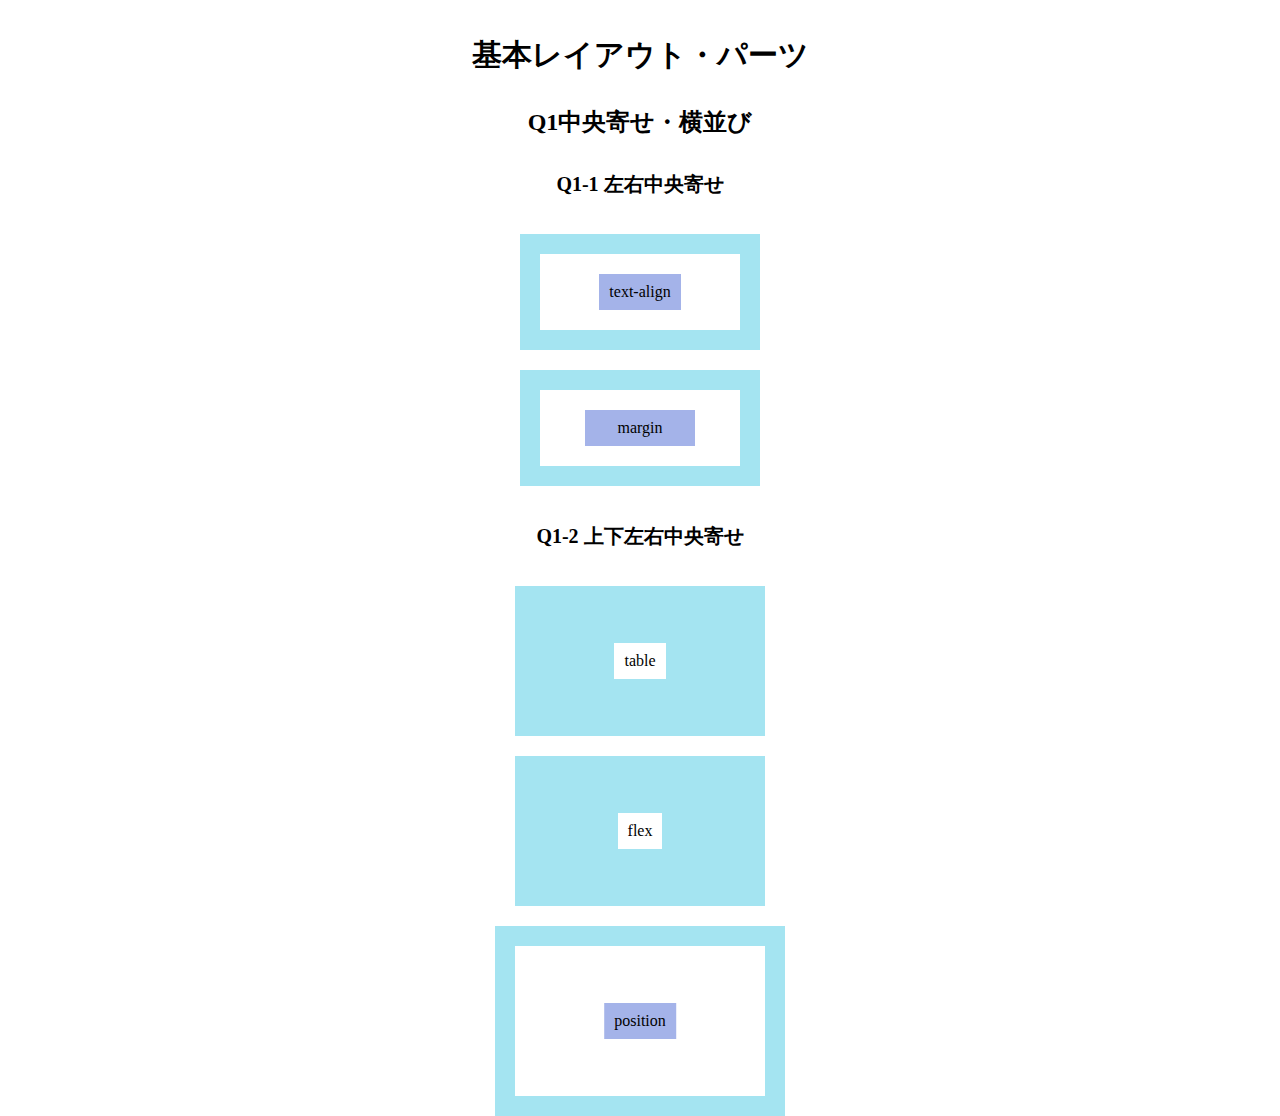
<file: q1/answer/index.html>
<!DOCTYPE html>
<html lang="ja">

<head>
  <meta charset="UTF-8">
  <meta name="viewport" content="width=device-width, initial-scale=1.0">
  <link rel="stylesheet" href="./css/reset.css">
  <link rel="stylesheet" href="./css/base.css">
  <link rel="stylesheet" href="./css/style.css">
  <title>LayoutParts-Q1</title>
</head>

<body>
  <div class="wrapper">
    <h1 class="title">基本レイアウト・パーツ</h1>
    <h2 class="sub--title">Q1中央寄せ・横並び</h2>
    <h3 class="question--title">Q1-1 左右中央寄せ</h3>
    <!-- Q1-1の回答はここから -->
    <!-- text-align -->
    <div class="q1--horizontality">
      <div class="inline--box">
        <div class="align--box">
          <p class="align--text">text-align</p>
        </div>
      </div>
    </div>
    <!-- Q1-1の回答はここまで -->
    <!-- margin -->
    <div class="q1--horizontality">
      <div class="inline--box">
        <div>
          <p class="margin--text">margin</p>
        </div>
      </div>
    </div>
    <h3 class="question--title">Q1-2 上下左右中央寄せ</h3>
    <!-- Q1-2の回答はここから -->
    <!-- table -->
    <div class="q1--perimeter d--table">
      <div class="d--cell">
        <p class="table--text">table</p>
      </div>
    </div>
    <!-- flex -->
    <div class="q1--perimeter d--flex">
      <p class="flex--text">flex</p>
    </div>
    <!-- position -->
    <div class="q1--position">
      <div class="container p--relative">
        <p class="p--absolute">position</p>
      </div>
    </div>
    <!-- Q1-2の回答はここまで -->
  </div>
</body>

</html>
</file>
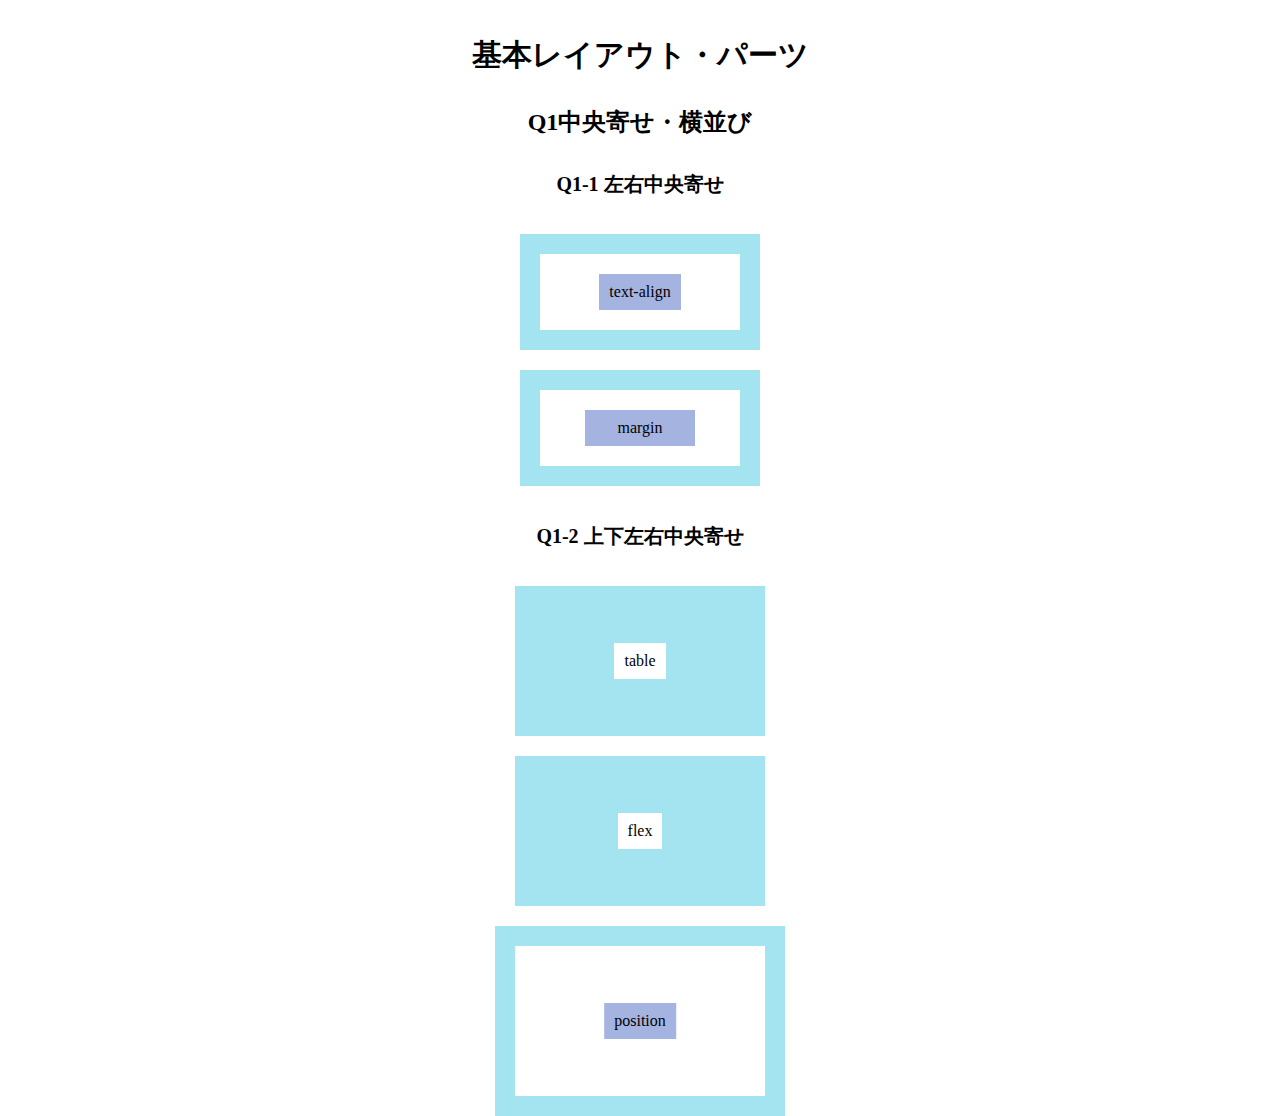
<file: q1/q1/index.html>
<!DOCTYPE html>
<html lang="ja">

<head>
  <meta charset="UTF-8">
  <meta name="viewport" content="width=device-width, initial-scale=1.0">
  <link rel="stylesheet" href="./css/reset.css">
  <link rel="stylesheet" href="./css/base.css">
  <link rel="stylesheet" href="./css/style.css">
  <title>LayoutParts-Q1</title>
</head>

<body>
  <div class="wrapper">
    <h1 class="title">基本レイアウト・パーツ</h1>
    <h2 class="sub--title">Q1中央寄せ・横並び</h2>
    <h3 class="question--title">Q1-1 左右中央寄せ</h3>
    <!-- Q1-1の回答はここから -->
    <!-- text-alignを使って左右中央寄せ -->
    <div class="q1--horizontality">
      <div class="block">
        <div class="block--text">text-align</div>
      </div>
    </div>
    <!-- margin -->
    <!-- marginを使って左右中央寄せ -->
    <div class="q1--horizontality">
      <div class="margin">
        <div class="margin--text">margin</div>
      </div>
    </div>
    <!-- Q1-1の回答はここまで -->
    <h3 class="question--title">Q1-2 上下左右中央寄せ</h3>
    <!-- Q1-2の回答はここから -->
    <!-- tableを使って上下左右中央寄せ -->
    <div class="q1--perimeter table">
      <div class="table--container">
        <div class="table--text">table</div>
      </div>
    </div>
    <!-- flexを使って上下左右中央寄せ -->
    <div class="q1--perimeter flex">
      <div class="flex--text">flex</div>
    </div>
    <!-- positionを使って上下左右中央寄せ -->
    <div class="q1--position">
      <div class="container position">
          <div class="position--text">position</div>
        </div>
      </div>
    </div>
    <!-- Q1-2の回答はここまで -->
  </div>
</body>

</html>
</file>
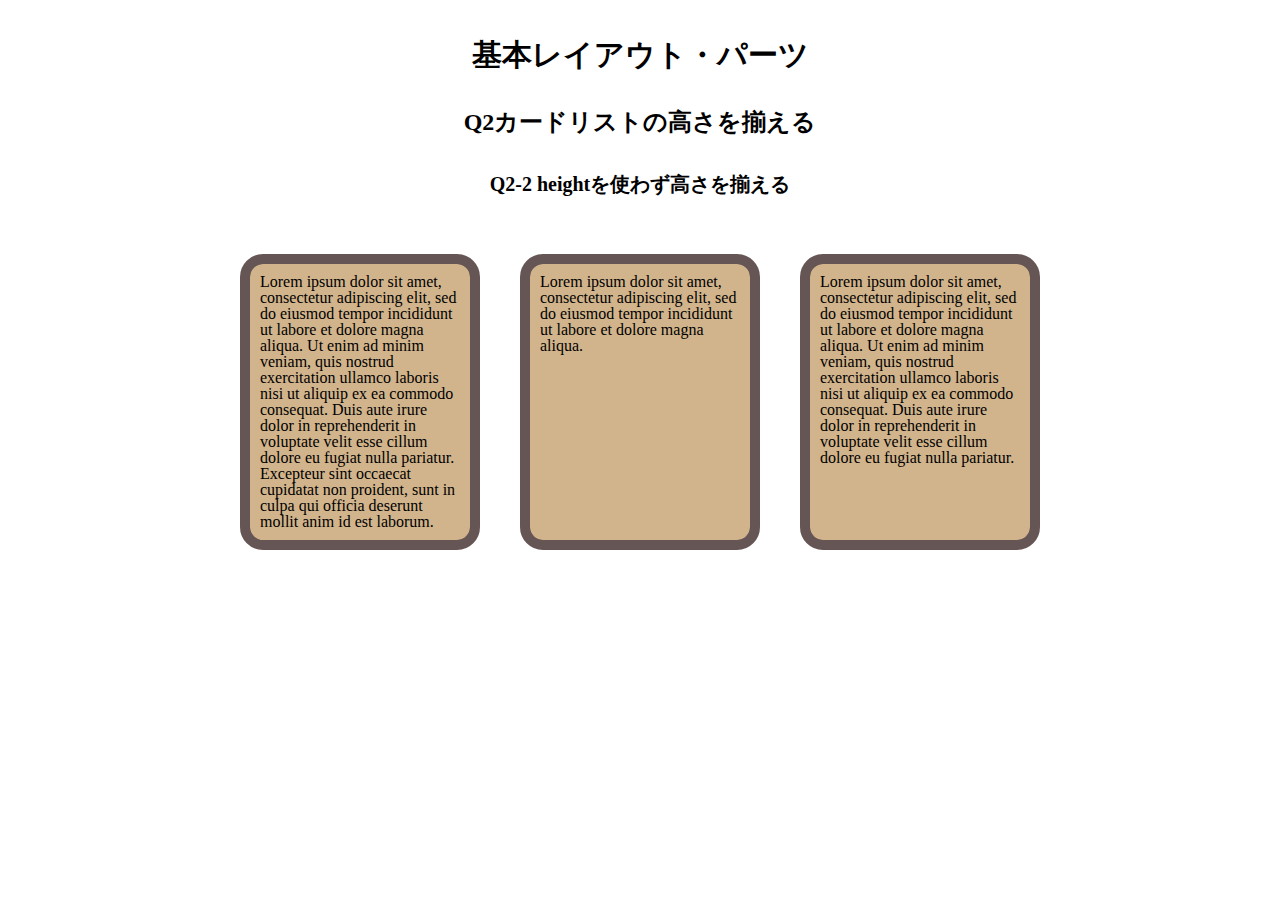
<file: q2/answer/index.html>
<!DOCTYPE html>
<html lang="ja">

<head>
  <meta charset="UTF-8">
  <meta name="viewport" content="width=device-width, initial-scale=1.0">
  <link rel="stylesheet" href="./css/reset.css">
  <link rel="stylesheet" href="./css/base.css">
  <link rel="stylesheet" href="./css/style.css">
  <title>LayoutParts-Q2</title>
</head>

<body>
  <div>
    <h1 class="title">基本レイアウト・パーツ</h1>
    <h2 class="sub--title">Q2カードリストの高さを揃える</h2>
    <h3 class="question--title">Q2-2 heightを使わず高さを揃える</h3>
    <ul class="list">
      <li class="list--card">Lorem ipsum dolor sit amet, consectetur adipiscing elit, sed do eiusmod tempor incididunt
        ut labore et dolore magna
        aliqua. Ut enim ad minim veniam, quis nostrud exercitation ullamco laboris nisi ut aliquip ex ea commodo
        consequat. Duis
        aute irure dolor in reprehenderit in voluptate velit esse cillum dolore eu fugiat nulla pariatur. Excepteur sint
        occaecat cupidatat non proident, sunt in culpa qui officia deserunt mollit anim id est laborum.</li>
      <li class="list--card">Lorem ipsum dolor sit amet, consectetur adipiscing elit, sed do eiusmod tempor incididunt
        ut labore et dolore magna
        aliqua. </li>
      <li class="list--card">Lorem ipsum dolor sit amet, consectetur adipiscing elit, sed do eiusmod tempor incididunt
        ut labore et dolore magna
        aliqua. Ut enim ad minim veniam, quis nostrud exercitation ullamco laboris nisi ut aliquip ex ea commodo
        consequat. Duis
        aute irure dolor in reprehenderit in voluptate velit esse cillum dolore eu fugiat nulla pariatur.</li>
    </ul>
  </div>
</body>

</html>
</file>
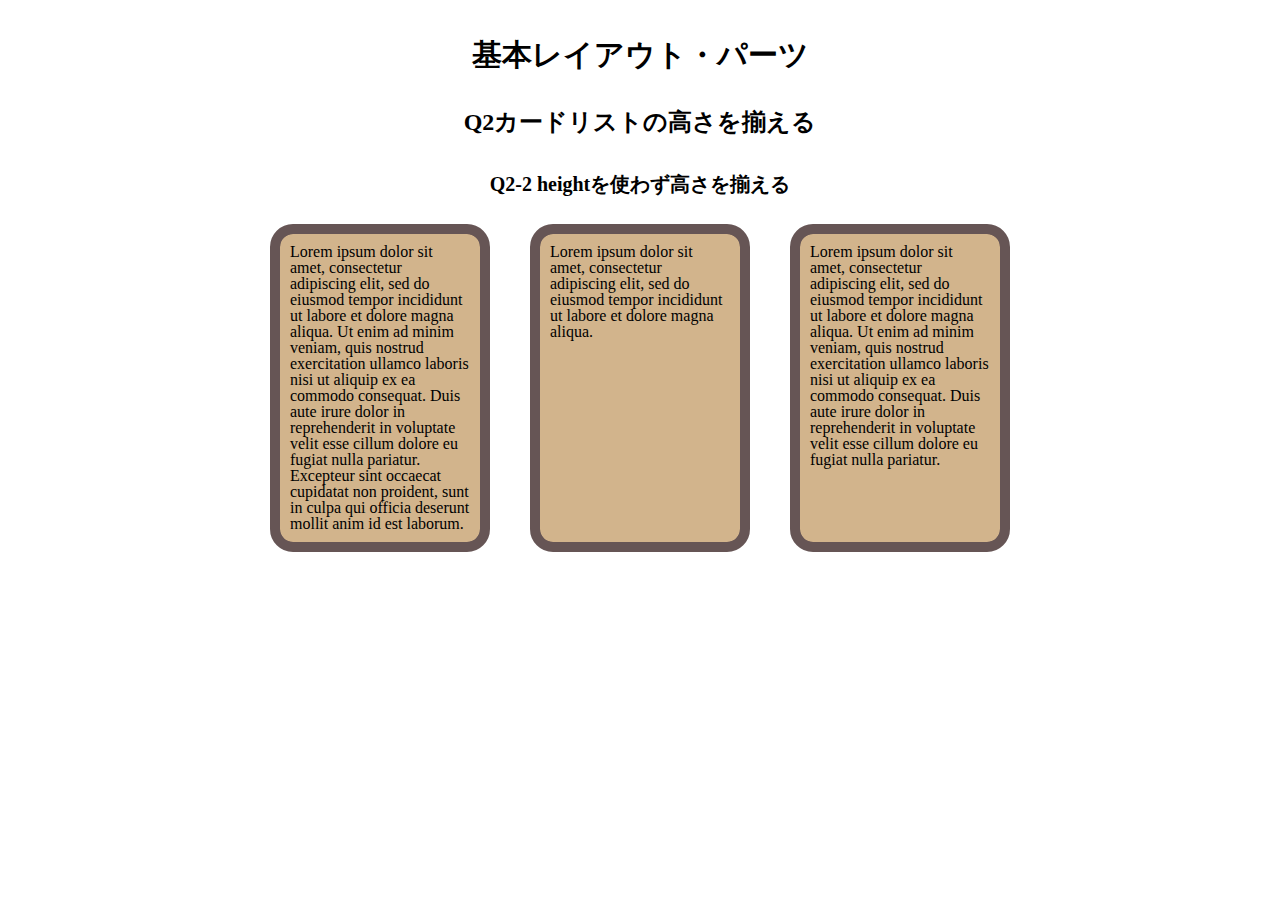
<file: q2/q2/index.html>
<!DOCTYPE html>
<html lang="ja">

<head>
  <meta charset="UTF-8">
  <meta name="viewport" content="width=device-width, initial-scale=1.0">
  <link rel="stylesheet" href="./css/reset.css">
  <link rel="stylesheet" href="./css/base.css">
  <link rel="stylesheet" href="./css/style.css">
  <title>LayoutParts-Q2</title>
</head>

<body>
  <div>
    <h1 class="title">基本レイアウト・パーツ</h1>
    <h2 class="sub--title">Q2カードリストの高さを揃える</h2>
    <h3 class="question--title">Q2-2 heightを使わず高さを揃える</h3>
    <!-- １つ目の文章 -->
    <!--
      Lorem ipsum dolor sit amet, consectetur adipiscing elit, sed do eiusmod tempor incididunt
      ut labore et dolore magna
      aliqua. Ut enim ad minim veniam, quis nostrud exercitation ullamco laboris nisi ut aliquip ex ea commodo
      consequat. Duis
      aute irure dolor in reprehenderit in voluptate velit esse cillum dolore eu fugiat nulla pariatur. Excepteur sint
      occaecat cupidatat non proident, sunt in culpa qui officia deserunt mollit anim id est laborum.
  -->

    <!-- 2つ目の文章 -->
    <!--
      Lorem ipsum dolor sit amet, consectetur adipiscing elit, sed do eiusmod tempor incididunt
      ut labore et dolore magna
    -->

    <!-- 3つ目の文章 -->
    <!--
      Lorem ipsum dolor sit amet, consectetur adipiscing elit, sed do eiusmod tempor incididunt
      ut labore et dolore magna
      aliqua. Ut enim ad minim veniam, quis nostrud exercitation ullamco laboris nisi ut aliquip ex ea commodo
      consequat. Duis
      aute irure dolor in reprehenderit in voluptate velit esse cillum dolore eu fugiat nulla pariatur.
    -->
    <!-- Q2の回答はここから -->
    <ul class="list">
      <li class="list--text">Lorem ipsum dolor sit amet, consectetur adipiscing elit, sed do eiusmod tempor incididunt
        ut labore et dolore magna
        aliqua. Ut enim ad minim veniam, quis nostrud exercitation ullamco laboris nisi ut aliquip ex ea commodo
        consequat. Duis
        aute irure dolor in reprehenderit in voluptate velit esse cillum dolore eu fugiat nulla pariatur. Excepteur sint
        occaecat cupidatat non proident, sunt in culpa qui officia deserunt mollit anim id est laborum.</li>
      <li class="list--text">Lorem ipsum dolor sit amet, consectetur adipiscing elit, sed do eiusmod tempor incididunt
        ut labore et dolore magna aliqua.</li>
      <li class="list--text">Lorem ipsum dolor sit amet, consectetur adipiscing elit, sed do eiusmod tempor incididunt
        ut labore et dolore magna
        aliqua. Ut enim ad minim veniam, quis nostrud exercitation ullamco laboris nisi ut aliquip ex ea commodo
        consequat. Duis
        aute irure dolor in reprehenderit in voluptate velit esse cillum dolore eu fugiat nulla pariatur.</li>
    </ul>
    <!-- Q2の回答はここまで -->

  </div>
</body>

</html>
</file>
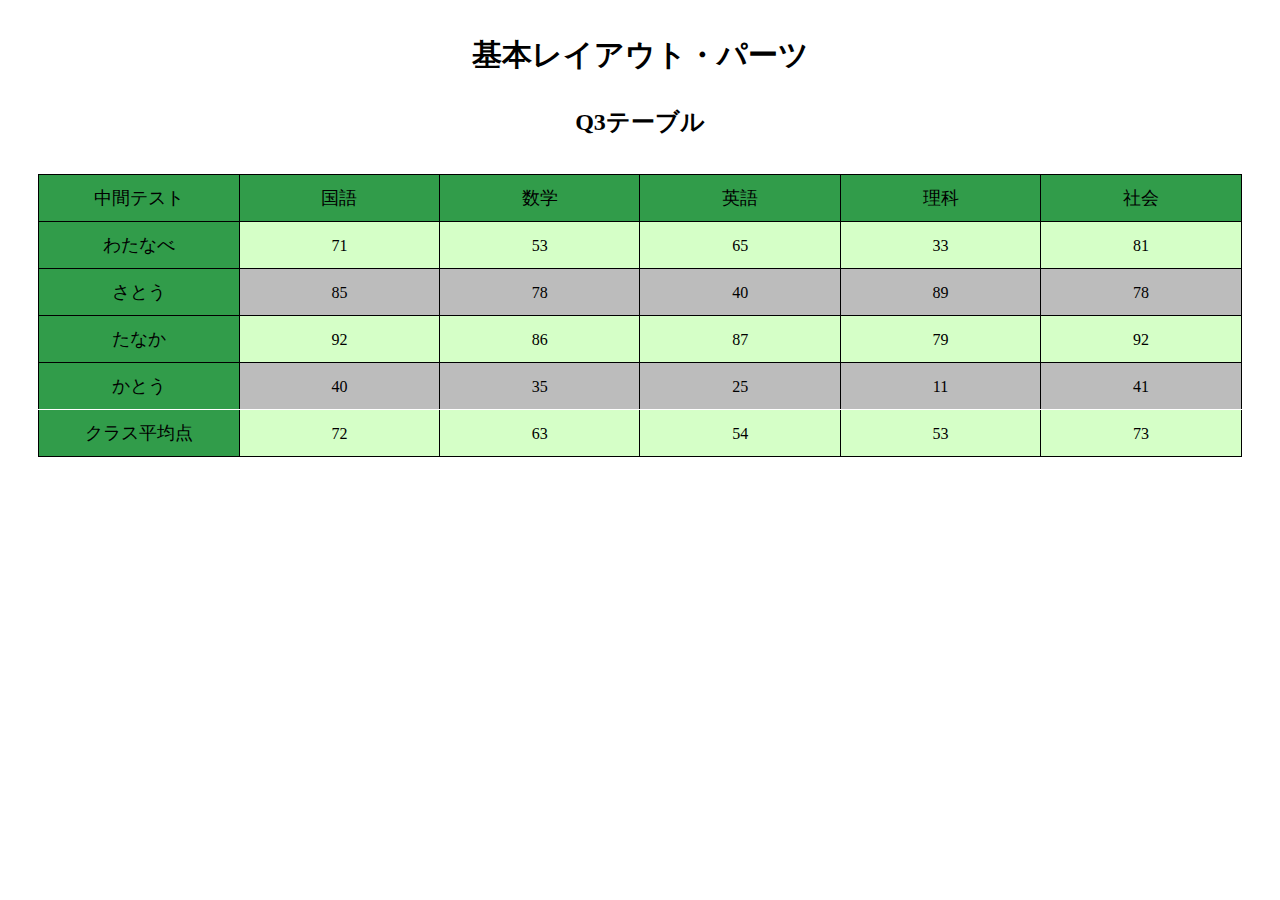
<file: q3/answer/index.html>
<!DOCTYPE html>
<html lang="ja">

<head>
  <meta charset="UTF-8">
  <meta name="viewport" content="width=device-width, initial-scale=1.0">
  <link rel="stylesheet" href="./css/reset.css">
  <link rel="stylesheet" href="./css/base.css">
  <link rel="stylesheet" href="./css/style.css">
  <title>LayoutParts-Q3</title>
</head>

<body>
  <div class="wrapper">
    <h1 class="title">基本レイアウト・パーツ</h1>
    <h2 class="sub--title">Q3テーブル</h2>
    <div class="table--area">
      <table class="cell--table">
        <thead>
          <tr>
            <th>中間テスト</th>
            <th>国語</th>
            <th>数学</th>
            <th>英語</th>
            <th>理科</th>
            <th>社会</th>
          </tr>
        </thead>
        <tbody>
          <tr>
            <th>わたなべ</th>
            <td>71</td>
            <td>53</td>
            <td>65</td>
            <td>33</td>
            <td>81</td>
          </tr>
          <tr>
            <th>さとう</th>
            <td>85</td>
            <td>78</td>
            <td>40</td>
            <td>89</td>
            <td>78</td>
          </tr>
          <tr>
            <th>たなか</th>
            <td>92</td>
            <td>86</td>
            <td>87</td>
            <td>79</td>
            <td>92</td>
          </tr>
          <tr>
            <th>かとう</th>
            <td>40</td>
            <td>35</td>
            <td>25</td>
            <td>11</td>
            <td>41</td>
          </tr>
          <tr>
            <th>クラス平均点</th>
            <td>72</td>
            <td>63</td>
            <td>54</td>
            <td>53</td>
            <td>73</td>
          </tr>
        </tbody>
      </table>

    </div>
  </div>
</body>

</html>
</file>
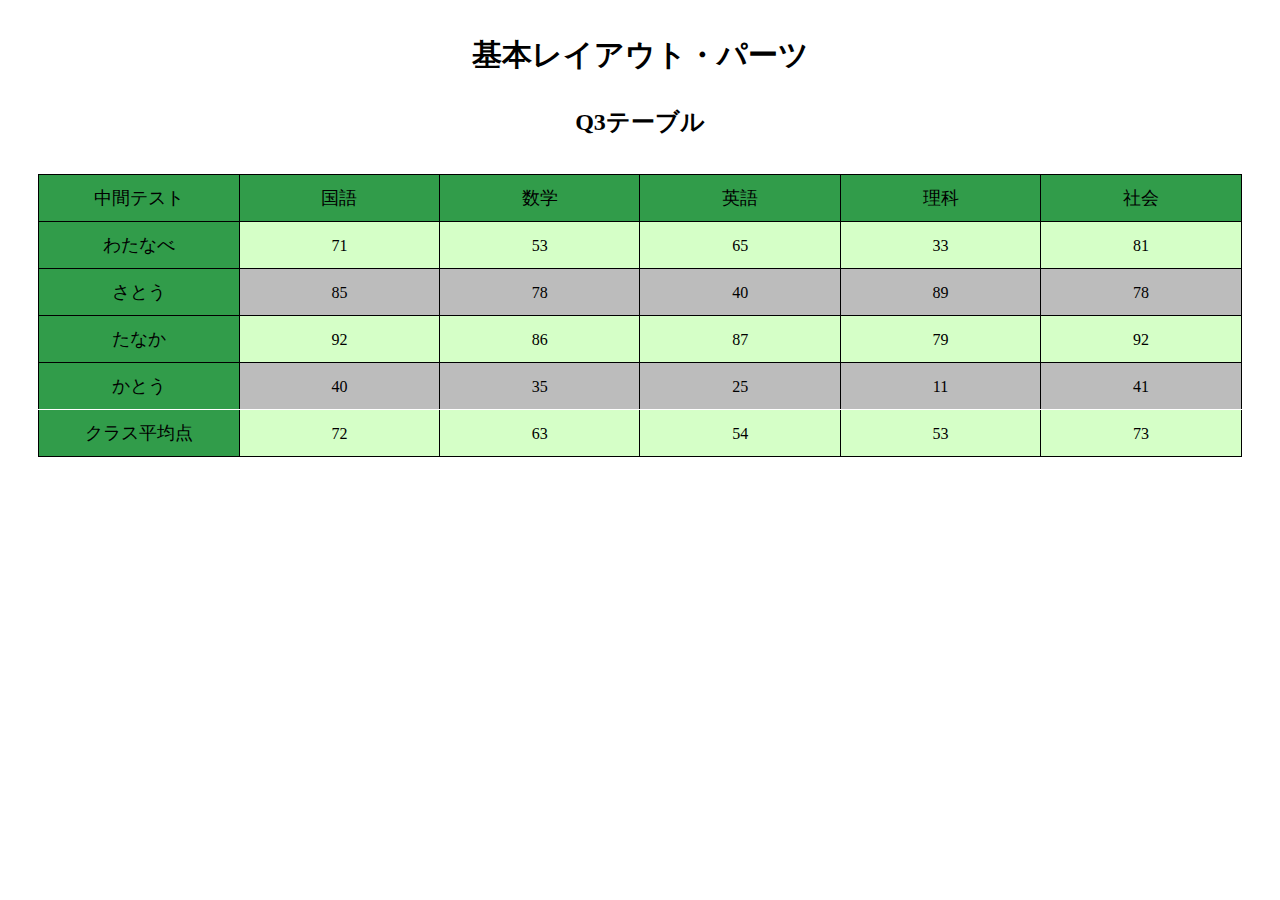
<file: q3/q3/index.html>
<!DOCTYPE html>
<html lang="ja">

<head>
  <meta charset="UTF-8">
  <meta name="viewport" content="width=device-width, initial-scale=1.0">
  <link rel="stylesheet" href="./css/reset.css">
  <link rel="stylesheet" href="./css/base.css">
  <link rel="stylesheet" href="./css/style.css">
  <title>LayoutParts-Q3</title>
</head>

<body>
  <div class="wrapper">
    <h1 class="title">基本レイアウト・パーツ</h1>
    <h2 class="sub--title">Q3テーブル</h2>
    <div class="table--area">
      <table class="cell--table">
        <!-- Q3回答ここから -->
        <thead>
        <tr>
          <th>中間テスト</th>
          <th>国語</th>
          <th>数学</th>
          <th>英語</th>
          <th>理科</th>
          <th>社会</th>
        </tr>
      </thead>
      <tbody>
        <tr>
          <th>わたなべ</th>
          <td>71</td>
          <td>53</td>
          <td>65</td>
          <td>33</td>
          <td>81</td>
        </tr>
        <tr>
          <th>さとう</th>
          <td>85</td>
          <td>78</td>
          <td>40</td>
          <td>89</td>
          <td>78</td>
        </tr>
        <tr>
          <th>たなか</th>
          <td>92</td>
          <td>86</td>
          <td>87</td>
          <td>79</td>
          <td>92</td>
        </tr>
        <tr>
          <th>かとう</th>
          <td>40</td>
          <td>35</td>
          <td>25</td>
          <td>11</td>
          <td>41</td>
        </tr>
        <tr>
          <th>クラス平均点</th>
          <td>72</td>
          <td>63</td>
          <td>54</td>
          <td>53</td>
          <td>73</td>
        </tr>
      </tbody>
        <!-- Q3回答ここまで -->
      </table>

    </div>
  </div>
</body>

</html>
</file>
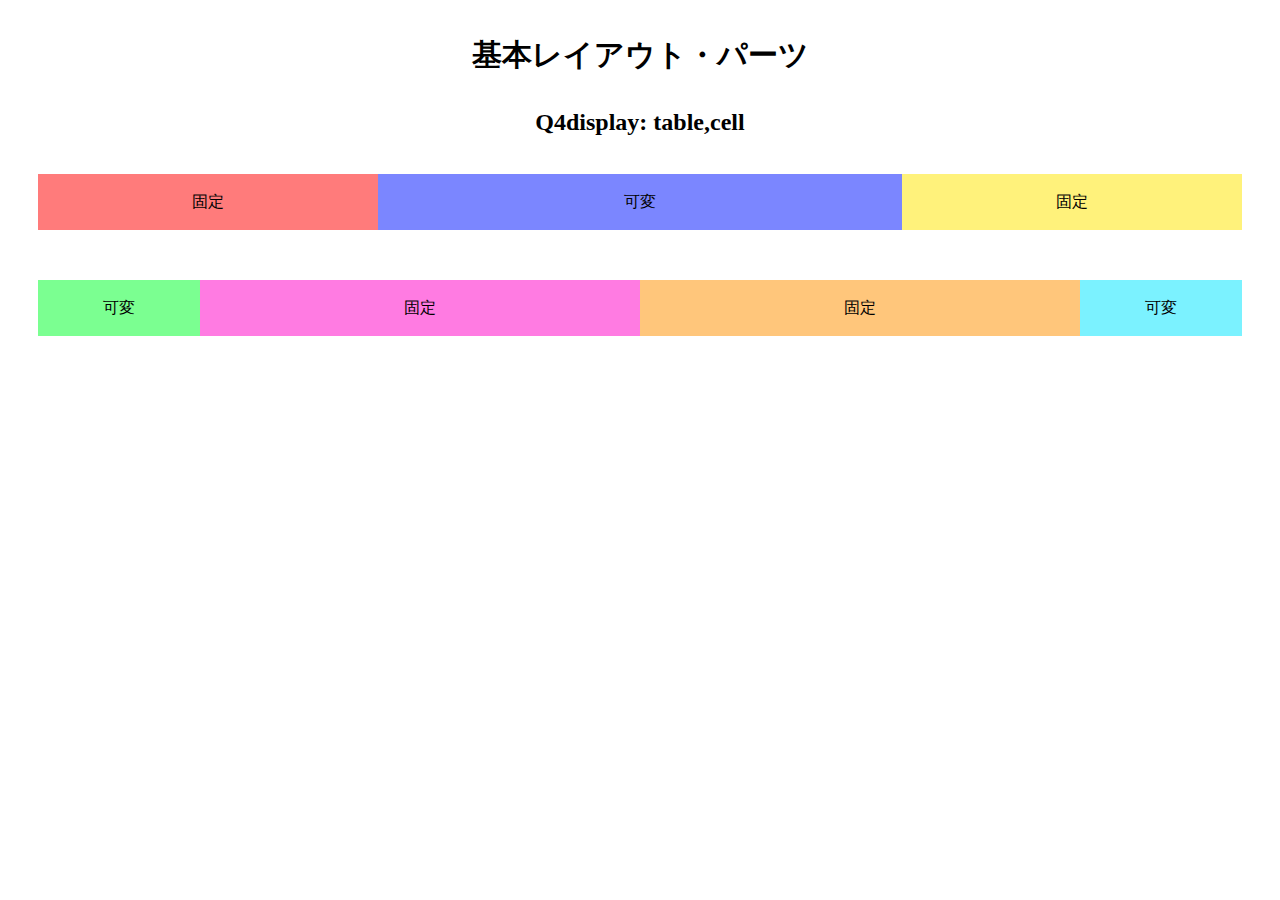
<file: q4/answer/index.html>
<!DOCTYPE html>
<html lang="ja">

<head>
  <meta charset="UTF-8">
  <meta name="viewport" content="width=device-width, initial-scale=1.0">
  <link rel="stylesheet" href="./css/reset.css">
  <link rel="stylesheet" href="./css/base.css">
  <link rel="stylesheet" href="./css/style.css">
  <title>LayoutParts-Q3</title>
</head>

<body>
  <div class="wrapper">
    <h1 class="title">基本レイアウト・パーツ</h1>
    <h2 class="sub--title">Q4display: table,cell</h2>
    <div class="main--area">
      <div class="sub--box">
        <div class="common--box red--box">固定</div>
        <div class="common--box blue--box">可変</div>
        <div class="common--box yellow--box">固定</div>
      </div>
      <div class="sub--box">
        <div class="common--box green--box">可変</div>
        <div class="common--box pink--box">固定</div>
        <div class="common--box orange--box">固定</div>
        <div class="common--box light--blue--box">可変</div>
      </div>
    </div>
  </div>
</body>

</html>
</file>
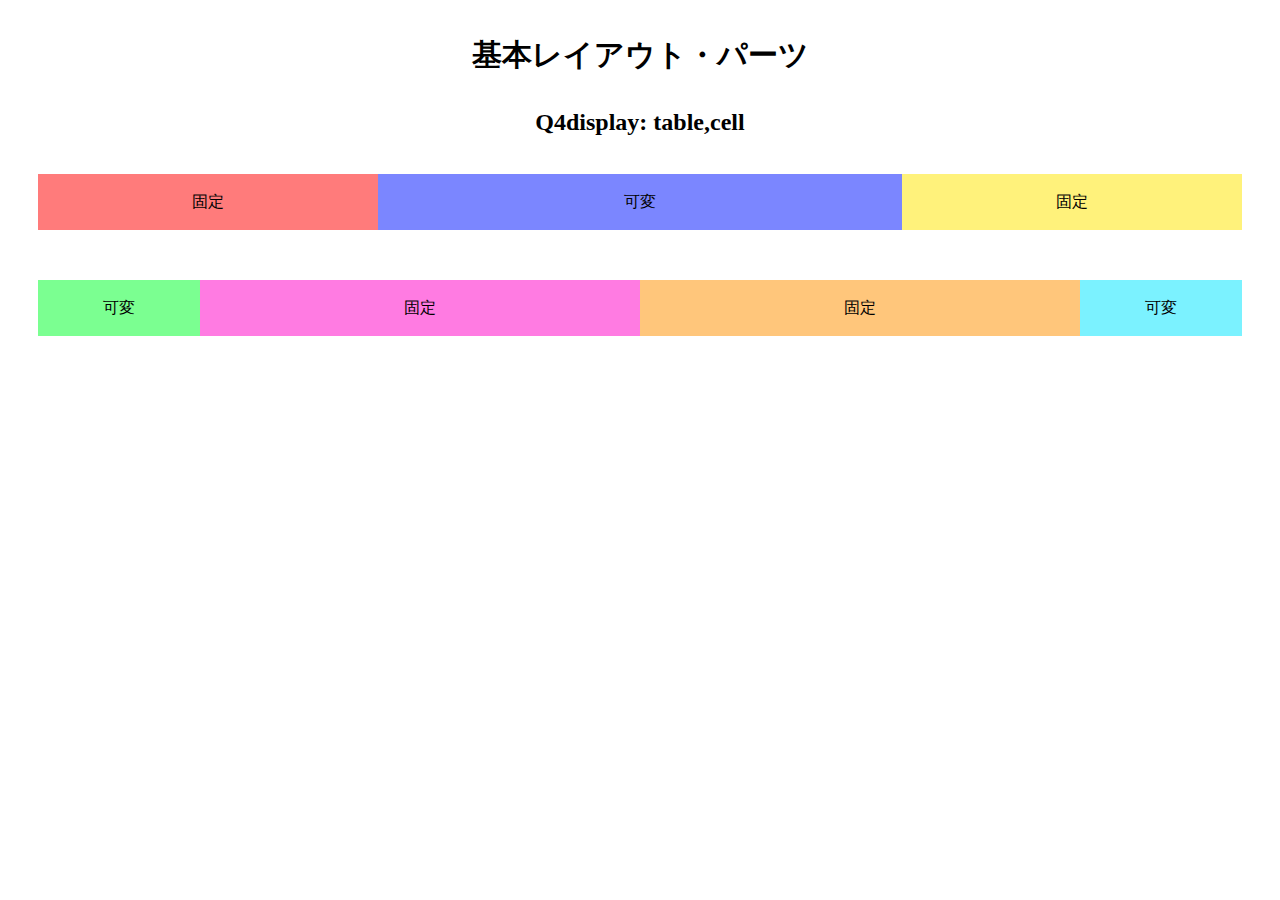
<file: q4/q4/index.html>
<!DOCTYPE html>
<html lang="ja">

<head>
  <meta charset="UTF-8">
  <meta name="viewport" content="width=device-width, initial-scale=1.0">
  <link rel="stylesheet" href="./css/reset.css">
  <link rel="stylesheet" href="./css/base.css">
  <link rel="stylesheet" href="./css/style.css">
  <title>LayoutParts-Q4</title>
</head>

<body>
  <div class="wrapper">
    <h1 class="title">基本レイアウト・パーツ</h1>
    <h2 class="sub--title">Q4display: table,cell</h2>
    <div class="main--area">
      <!-- Q4回答はここから -->
      <div class="up">
        <div class="content up--left">固定</div>
        <div class="content up--main">可変</div>
        <div class="content up--right">固定</div>
      </div>

      <div class="down">
        <div class="content down--left">可変</div>
        <div class="content down--mainleft">固定</div>
        <div class="content down--mainright">固定</div>
        <div class="content down--right">可変</div>
      </div>
      <!-- Q4回答はここまで -->
    </div>
  </div>
</body>

</html>
</file>
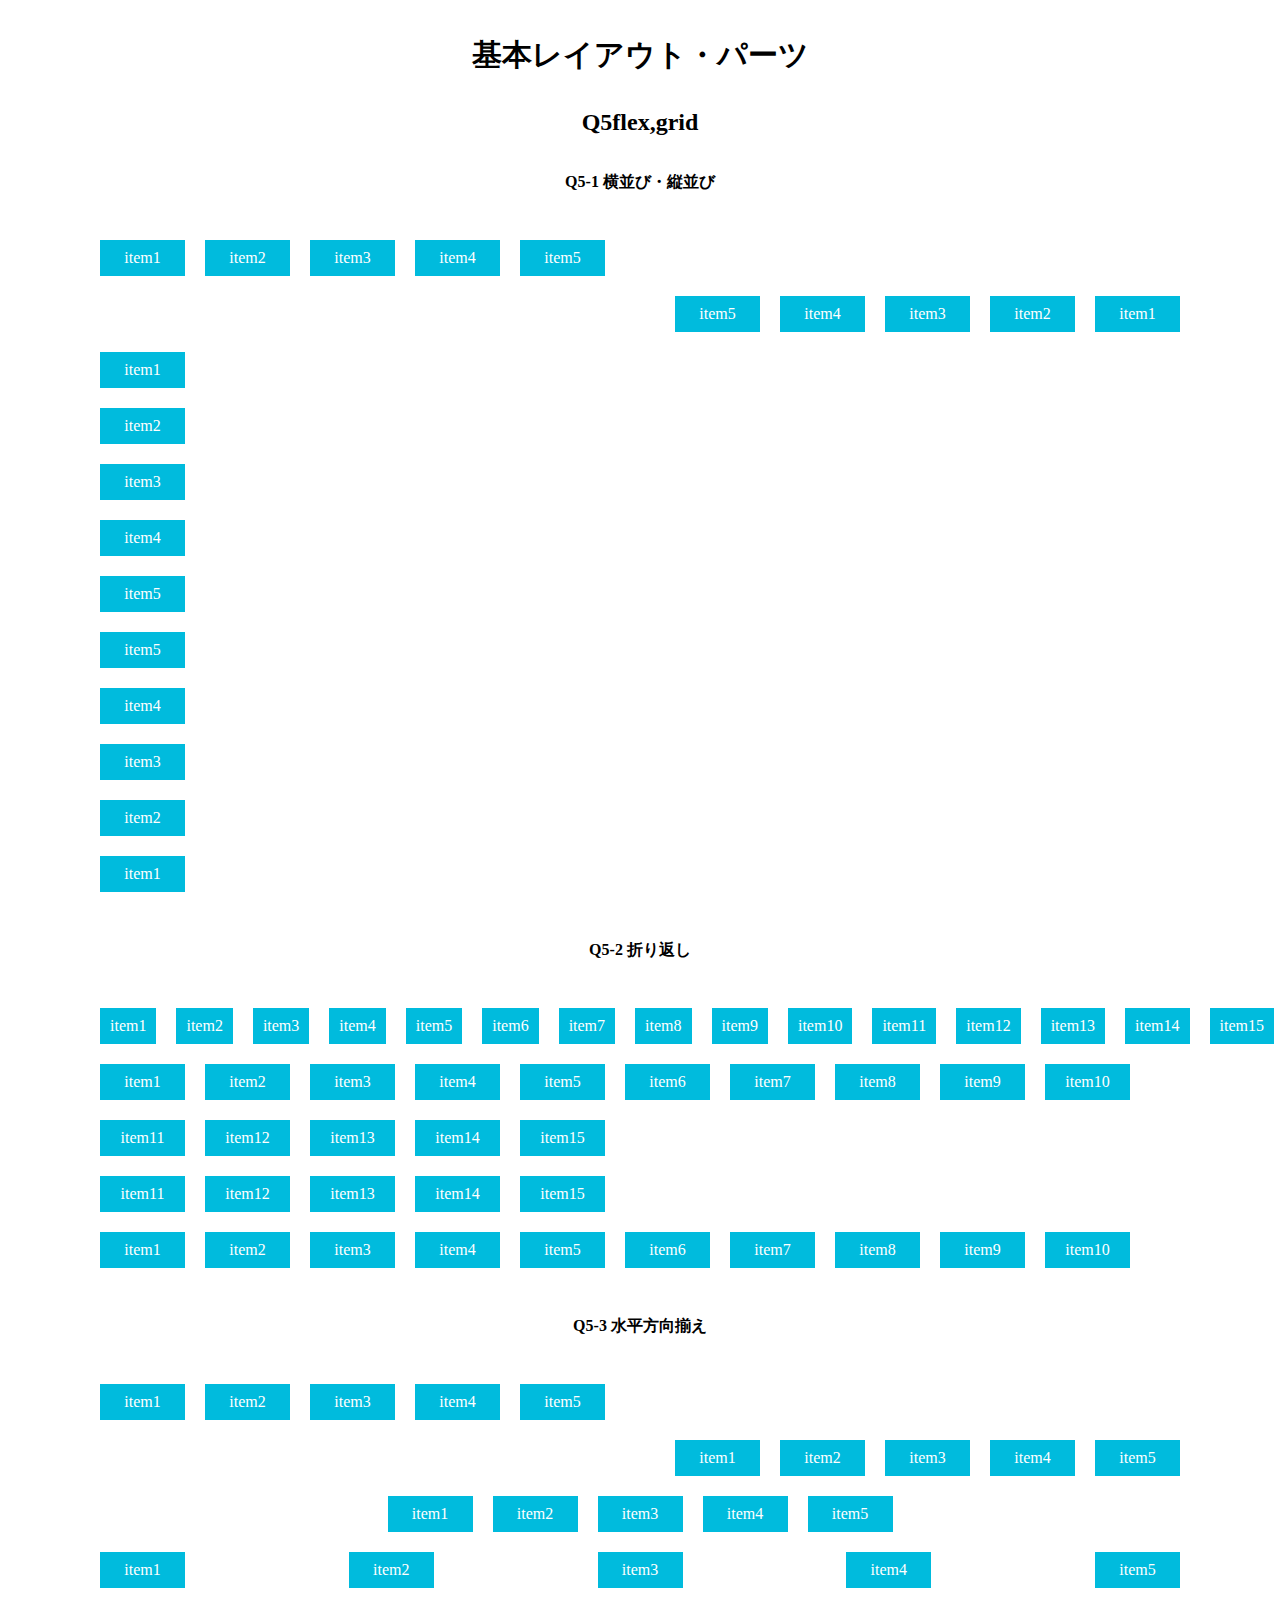
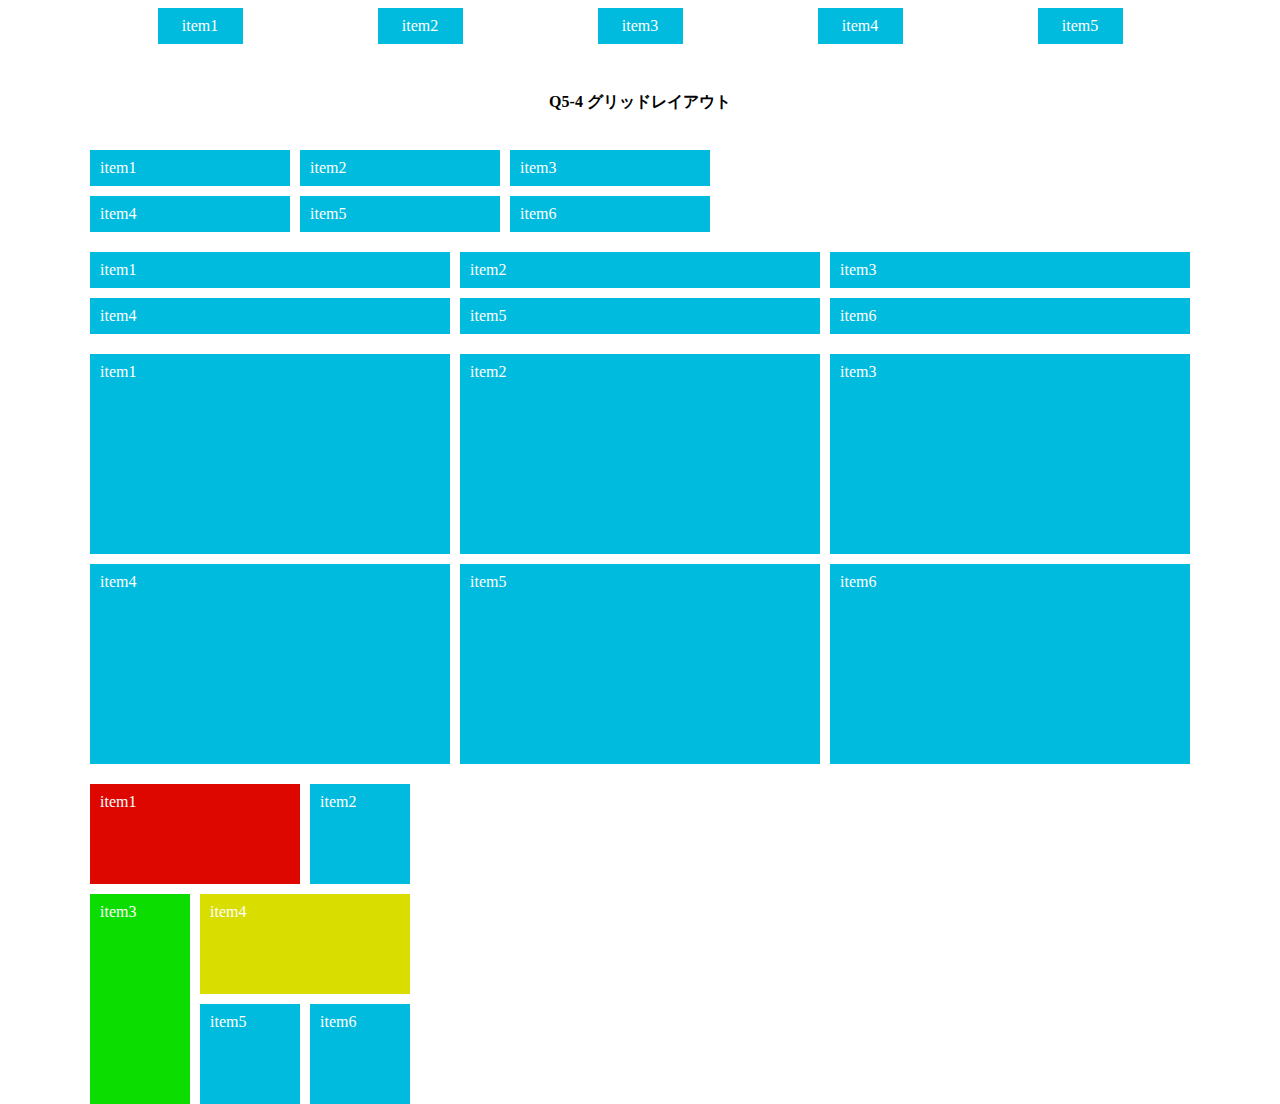
<file: q5/answer/index.html>
<!DOCTYPE html>
<html lang="ja">

<head>
  <meta charset="UTF-8">
  <meta name="viewport" content="width=device-width, initial-scale=1.0">
  <link rel="stylesheet" href="./css/reset.css">
  <link rel="stylesheet" href="./css/base.css">
  <link rel="stylesheet" href="./css/style.css">
  <title>LayoutParts-Q3</title>
</head>

<body>
  <div class="wrapper">
    <h1 class="title">基本レイアウト・パーツ</h1>
    <h2 class="sub--title">Q5flex,grid</h2>
    <h3 class="question--title">Q5-1 横並び・縦並び</h3>
    <div class="d--flex--row">
      <div class="flex--item">item1</div>
      <div class="flex--item">item2</div>
      <div class="flex--item">item3</div>
      <div class="flex--item">item4</div>
      <div class="flex--item">item5</div>
    </div>
    <div class="d--flex--row--reverse">
      <div class="flex--item">item1</div>
      <div class="flex--item">item2</div>
      <div class="flex--item">item3</div>
      <div class="flex--item">item4</div>
      <div class="flex--item">item5</div>
    </div>
    <div class="d--flex--column">
      <div class="flex--item">item1</div>
      <div class="flex--item">item2</div>
      <div class="flex--item">item3</div>
      <div class="flex--item">item4</div>
      <div class="flex--item">item5</div>
    </div>
    <div class="d--flex--column--reverse">
      <div class="flex--item">item1</div>
      <div class="flex--item">item2</div>
      <div class="flex--item">item3</div>
      <div class="flex--item">item4</div>
      <div class="flex--item">item5</div>
    </div>
    <h3 class="question--title">Q5-2 折り返し</h3>
    <div class="d--flex--nowrap">
      <div class="flex--item">item1</div>
      <div class="flex--item">item2</div>
      <div class="flex--item">item3</div>
      <div class="flex--item">item4</div>
      <div class="flex--item">item5</div>
      <div class="flex--item">item6</div>
      <div class="flex--item">item7</div>
      <div class="flex--item">item8</div>
      <div class="flex--item">item9</div>
      <div class="flex--item">item10</div>
      <div class="flex--item">item11</div>
      <div class="flex--item">item12</div>
      <div class="flex--item">item13</div>
      <div class="flex--item">item14</div>
      <div class="flex--item">item15</div>
    </div>
    <div class="d--flex--wrap">
      <div class="flex--item">item1</div>
      <div class="flex--item">item2</div>
      <div class="flex--item">item3</div>
      <div class="flex--item">item4</div>
      <div class="flex--item">item5</div>
      <div class="flex--item">item6</div>
      <div class="flex--item">item7</div>
      <div class="flex--item">item8</div>
      <div class="flex--item">item9</div>
      <div class="flex--item">item10</div>
      <div class="flex--item">item11</div>
      <div class="flex--item">item12</div>
      <div class="flex--item">item13</div>
      <div class="flex--item">item14</div>
      <div class="flex--item">item15</div>
    </div>
    <div class="d--flex--wrap--reverse">
      <div class="flex--item">item1</div>
      <div class="flex--item">item2</div>
      <div class="flex--item">item3</div>
      <div class="flex--item">item4</div>
      <div class="flex--item">item5</div>
      <div class="flex--item">item6</div>
      <div class="flex--item">item7</div>
      <div class="flex--item">item8</div>
      <div class="flex--item">item9</div>
      <div class="flex--item">item10</div>
      <div class="flex--item">item11</div>
      <div class="flex--item">item12</div>
      <div class="flex--item">item13</div>
      <div class="flex--item">item14</div>
      <div class="flex--item">item15</div>
    </div>
    <h3 class="question--title">Q5-3 水平方向揃え</h3>
    <div class="d--flex--start">
      <div class="flex--item">item1</div>
      <div class="flex--item">item2</div>
      <div class="flex--item">item3</div>
      <div class="flex--item">item4</div>
      <div class="flex--item">item5</div>
    </div>
    <div class="d--flex--end">
      <div class="flex--item">item1</div>
      <div class="flex--item">item2</div>
      <div class="flex--item">item3</div>
      <div class="flex--item">item4</div>
      <div class="flex--item">item5</div>
    </div>
    <div class="d--flex--center">
      <div class="flex--item">item1</div>
      <div class="flex--item">item2</div>
      <div class="flex--item">item3</div>
      <div class="flex--item">item4</div>
      <div class="flex--item">item5</div>
    </div>
    <div class="d--flex--between">
      <div class="flex--item">item1</div>
      <div class="flex--item">item2</div>
      <div class="flex--item">item3</div>
      <div class="flex--item">item4</div>
      <div class="flex--item">item5</div>
    </div>
    <div class="d--flex--around">
      <div class="flex--item">item1</div>
      <div class="flex--item">item2</div>
      <div class="flex--item">item3</div>
      <div class="flex--item">item4</div>
      <div class="flex--item">item5</div>
    </div>
    <h3 class="question--title">Q5-4 グリッドレイアウト</h3>
    <div class="d--grid--columns">
      <div class="grid--item">item1</div>
      <div class="grid--item">item2</div>
      <div class="grid--item">item3</div>
      <div class="grid--item">item4</div>
      <div class="grid--item">item5</div>
      <div class="grid--item">item6</div>
    </div>
    <div class="d--grid--fr">
      <div class="grid--item">item1</div>
      <div class="grid--item">item2</div>
      <div class="grid--item">item3</div>
      <div class="grid--item">item4</div>
      <div class="grid--item">item5</div>
      <div class="grid--item">item6</div>
    </div>
    <div class="d--grid--rows">
      <div class="grid--item">item1</div>
      <div class="grid--item">item2</div>
      <div class="grid--item">item3</div>
      <div class="grid--item">item4</div>
      <div class="grid--item">item5</div>
      <div class="grid--item">item6</div>
    </div>
    <div class="d--grid--wrapper">
      <div class="grid--item red--box">item1</div>
      <div class="grid--item">item2</div>
      <div class="grid--item green--box">item3</div>
      <div class="grid--item yellow--box">item4</div>
      <div class="grid--item">item5</div>
      <div class="grid--item">item6</div>
    </div>
  </div>
</body>

</html>
</file>
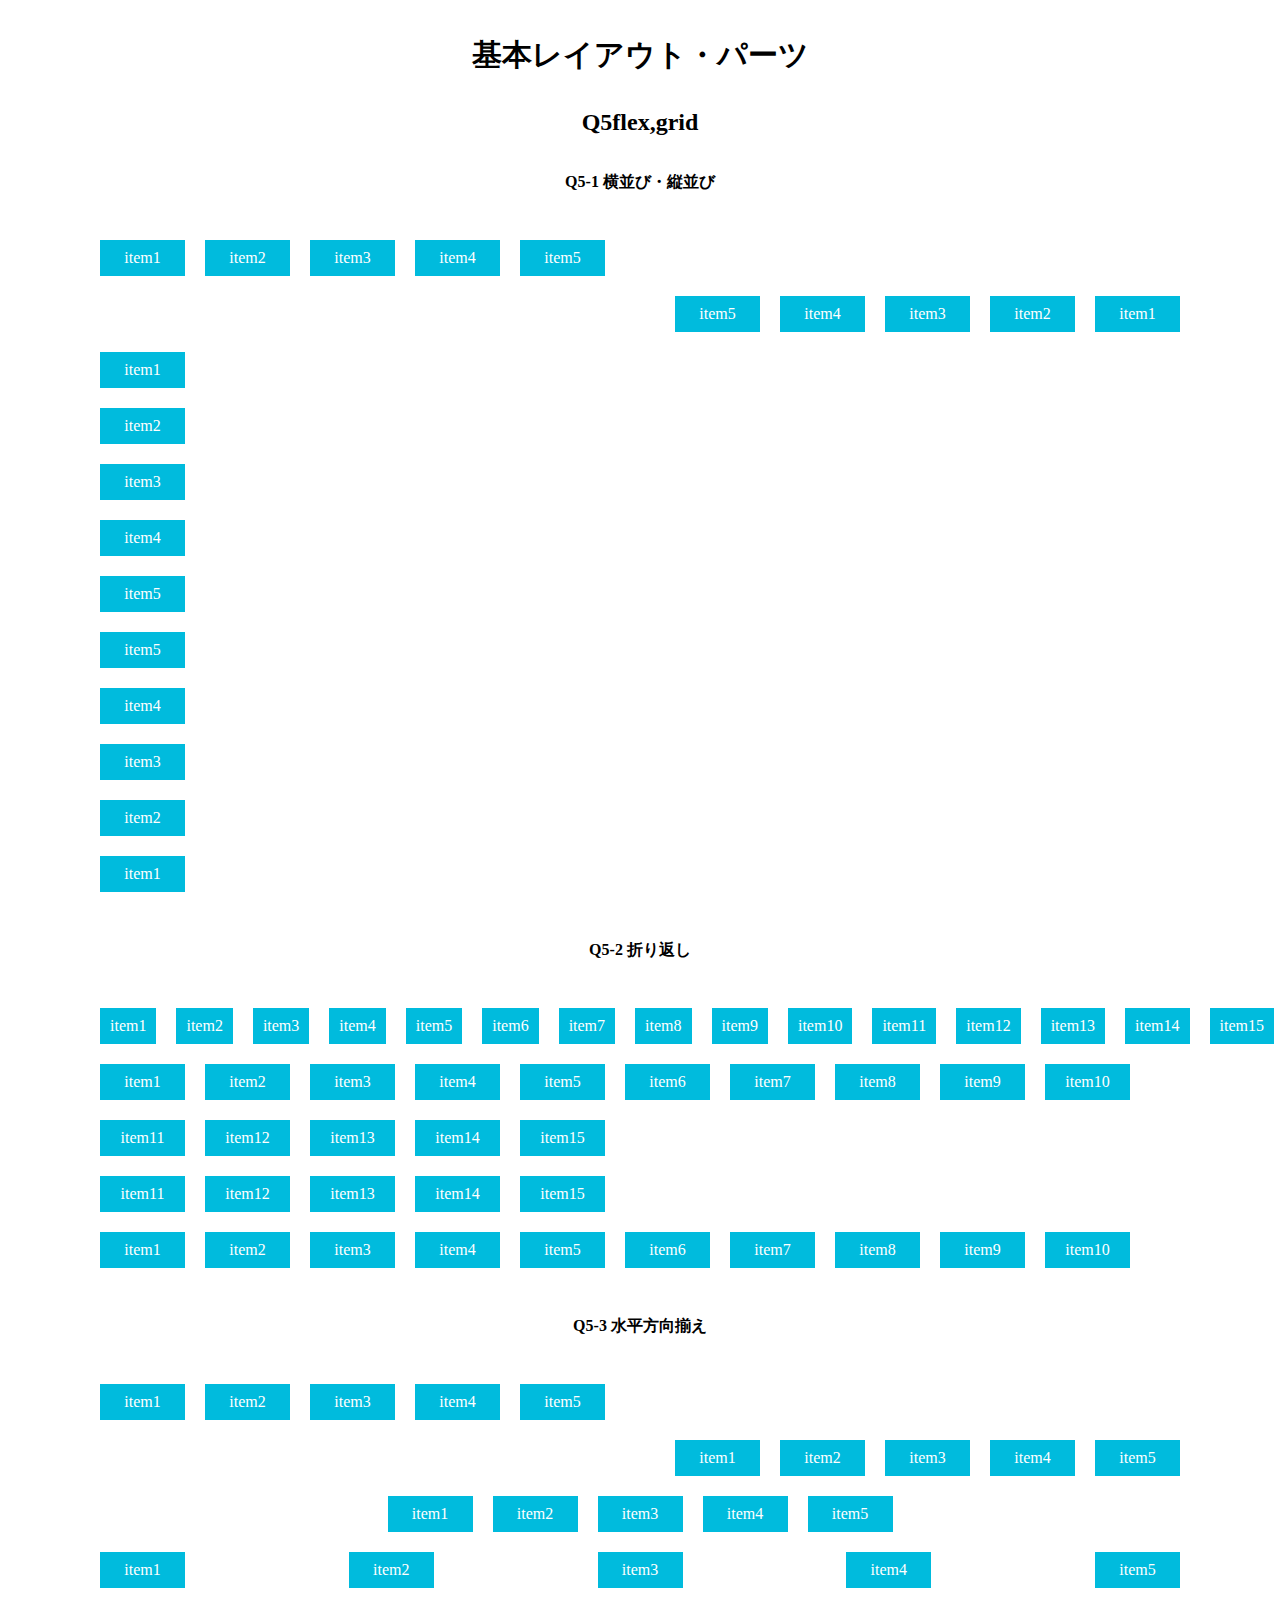
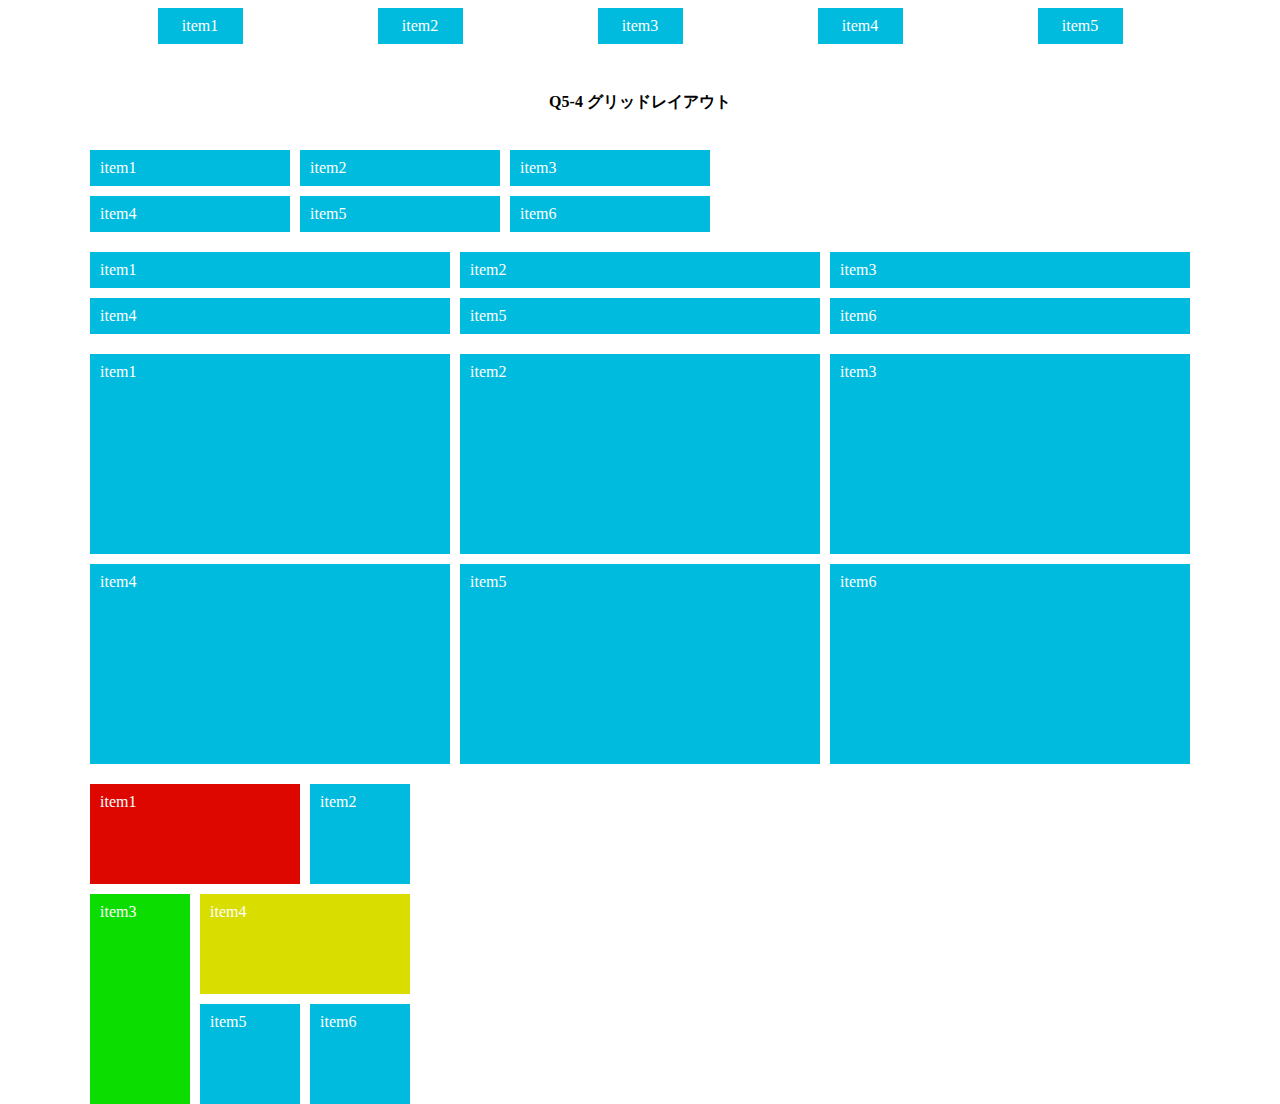
<file: q5/q5/index.html>
<!DOCTYPE html>
<html lang="ja">

<head>
  <meta charset="UTF-8">
  <meta name="viewport" content="width=device-width, initial-scale=1.0">
  <link rel="stylesheet" href="./css/reset.css">
  <link rel="stylesheet" href="./css/base.css">
  <link rel="stylesheet" href="./css/style.css">
  <title>LayoutParts-Q3</title>
</head>

<body>
  <div class="wrapper">
    <h1 class="title">基本レイアウト・パーツ</h1>
    <h2 class="sub--title">Q5flex,grid</h2>
    <h3 class="question--title">Q5-1 横並び・縦並び</h3>
    <!-- Q5-1回答はここから -->
    <div class="one_left_up">
      <div class="box">item1</div>
      <div class="box">item2</div>
      <div class="box">item3</div>
      <div class="box">item4</div>
      <div class="box">item5</div>
    </div>

    <div class="one_right_up">
      <div class="box">item1</div>
      <div class="box">item2</div>
      <div class="box">item3</div>
      <div class="box">item4</div>
      <div class="box">item5</div>
    </div>

    <div class="one_left">
      <div class="box">item1</div>
      <div class="box">item2</div>
      <div class="box">item3</div>
      <div class="box">item4</div>
      <div class="box">item5</div>
    </div>

    <div class="one_down">
      <div class="box">item1</div>
      <div class="box">item2</div>
      <div class="box">item3</div>
      <div class="box">item4</div>
      <div class="box">item5</div>
    </div>
    <!-- Q5-1回答はここまで -->
    <h3 class="question--title">Q5-2 折り返し</h3>
    <!-- Q5-2回答はここから -->
    <div class="two_up">
      <div class="box">item1</div>
      <div class="box">item2</div>
      <div class="box">item3</div>
      <div class="box">item4</div>
      <div class="box">item5</div>
      <div class="box">item6</div>
      <div class="box">item7</div>
      <div class="box">item8</div>
      <div class="box">item9</div>
      <div class="box">item10</div>
      <div class="box">item11</div>
      <div class="box">item12</div>
      <div class="box">item13</div>
      <div class="box">item14</div>
      <div class="box">item15</div>
    </div>

    <div class="two_center">
      <div class="box">item1</div>
      <div class="box">item2</div>
      <div class="box">item3</div>
      <div class="box">item4</div>
      <div class="box">item5</div>
      <div class="box">item6</div>
      <div class="box">item7</div>
      <div class="box">item8</div>
      <div class="box">item9</div>
      <div class="box">item10</div>
      <div class="box">item11</div>
      <div class="box">item12</div>
      <div class="box">item13</div>
      <div class="box">item14</div>
      <div class="box">item15</div>
    </div>

    <div class="two_down">
      <div class="box">item1</div>
      <div class="box">item2</div>
      <div class="box">item3</div>
      <div class="box">item4</div>
      <div class="box">item5</div>
      <div class="box">item6</div>
      <div class="box">item7</div>
      <div class="box">item8</div>
      <div class="box">item9</div>
      <div class="box">item10</div>
      <div class="box">item11</div>
      <div class="box">item12</div>
      <div class="box">item13</div>
      <div class="box">item14</div>
      <div class="box">item15</div>
    </div>
    <!-- Q5-2回答はここまで -->
    <h3 class="question--title">Q5-3 水平方向揃え</h3>
    <!-- Q5-3回答はここから -->
    <div class="three_left_up">
      <div class="box">item1</div>
      <div class="box">item2</div>
      <div class="box">item3</div>
      <div class="box">item4</div>
      <div class="box">item5</div>
    </div>

    <div class="three_right_up">
      <div class="box">item1</div>
      <div class="box">item2</div>
      <div class="box">item3</div>
      <div class="box">item4</div>
      <div class="box">item5</div>
    </div>

    <div class="three_center">
      <div class="box">item1</div>
      <div class="box">item2</div>
      <div class="box">item3</div>
      <div class="box">item4</div>
      <div class="box">item5</div>
    </div>

    <div class="three_sub_down">
      <div class="box">item1</div>
      <div class="box">item2</div>
      <div class="box">item3</div>
      <div class="box">item4</div>
      <div class="box">item5</div>
    </div>

    <div class="three_down">
      <div class="box">item1</div>
      <div class="box">item2</div>
      <div class="box">item3</div>
      <div class="box">item4</div>
      <div class="box">item5</div>
    </div>
    <!-- Q5-3回答はここまで -->
    <h3 class="question--title">Q5-4 グリッドレイアウト</h3>
    <!-- Q5-4回答はここから -->
    <div class="four_up">
      <div class="grid">item1</div>
      <div class="grid">item2</div>
      <div class="grid">item3</div>
      <div class="grid">item4</div>
      <div class="grid">item5</div>
      <div class="grid">item6</div>
    </div>

    <div class="four_center">
      <div class="grid">item1</div>
      <div class="grid">item2</div>
      <div class="grid">item3</div>
      <div class="grid">item4</div>
      <div class="grid">item5</div>
      <div class="grid">item6</div>
    </div>

    <div class="four_down">
      <div class="grid">item1</div>
      <div class="grid">item2</div>
      <div class="grid">item3</div>
      <div class="grid">item4</div>
      <div class="grid">item5</div>
      <div class="grid">item6</div>
    </div>

    <div class="last">
      <div class="red">item1</div>
      <div class="blue">item2</div>
      <div class="green">item3</div>
      <div class="yellow">item4</div>
      <div class="blue">item5</div>
      <div class="blue">item6</div>
    </div>
    <!-- Q5-4回答はここまで -->
  </div>
</body>

</html>
</file>
<file: q1/answer/css/base.css>
@charset "UTF-8";


h1, h2, h3 {
  text-align: center;
  margin: 40px 0;
  font-weight: bold;
}

.title {
  font-size: 30px;
}

.sub--title {
  font-size: 24px;
}

.question--title {
  font-size: 20px;
}

.q1--horizontality {
  width: 200px;
  margin: 0 auto 20px;
  padding: 20px;
  background-color: #a4e4f1;
}

.q1--perimeter {
  width: 250px;
  height: 150px;
  margin: 0 auto 20px;
  background-color: #a4e4f1;
}

.q1--position {
  width: 250px;
  margin: 0 auto;
  padding: 20px 20px;
  background-color: #a4e4f1;
}

.container {
  display: inline-block;
  width: 250px;
  height: 150px;
  margin: 0 auto;
  background-color: #FFF;
  font-size: 16px;
  vertical-align: top;
}
</file>
<file: q1/answer/css/style.css>
@charset "UTF-8";
.inline--box {
  display: inline-block;
  width: 200px;
  padding: 20px 0;
  font-size: 16px;
  background-color: #fff;
}

.align--box {
  text-align: center;
}

.align--text {
  display: inline-block;
  padding: 10px;
  background: #a4b3e9;
}

.margin--text {
  text-align: center;
  margin: 0 auto;
  width: 90px;
  padding: 10px;
  background: #a4b3e9;
}

.d--table {
  display: table;
}

.d--cell {
  text-align: center;
  display: table-cell;
  vertical-align: middle;
}

.table--text {
  padding: 10px;
  background-color: #fff;
  display: inline-block;
}

.d--flex {
  display: flex;
  align-items: center;
  justify-content: center;
}

.flex--text {
  padding: 10px;
  background-color: #fff;
}

.p--relative {
  position: relative;
}

.p--absolute {
  position: absolute;
  top: 50%;
  left: 50%;
  transform: translate(-50%, -50%);
  padding: 10px;
  background: #a4b3e9;
}
</file>
<file: q1/q1/css/base.css>
@charset "UTF-8";


h1, h2, h3 {
  text-align: center;
  margin: 40px 0;
  font-weight: bold;
}

.title {
  font-size: 30px;
}

.sub--title {
  font-size: 24px;
}

.question--title {
  font-size: 20px;
}

.q1--horizontality {
  width: 200px;
  margin: 0 auto 20px;
  padding: 20px;
  background-color: #a4e4f1;
}

.q1--perimeter {
  width: 250px;
  height: 150px;
  margin: 0 auto 20px;
  background-color: #a4e4f1;
}

.q1--position {
  width: 250px;
  margin: 0 auto;
  padding: 20px 20px;
  background-color: #a4e4f1;
}

.container {
  display: inline-block;
  width: 250px;
  height: 150px;
  margin: 0 auto;
  background-color: #FFF;
  font-size: 16px;
  vertical-align: top;
}
</file>
<file: q1/q1/css/style.css>
@charset "UTF-8";

/* 回答はここから */
.block {
  background: #fff;
  padding: 20px 0;
  text-align: center;
  font-size: 16px;
}

.block--text {
  display: inline-block;
  background: #a4b3e0;
  padding: 10px;
}

.margin {
  background: #fff;
  font-size: 16px;
  padding: 20px 0;
}

.margin--text {
  width: 90px;
  margin: 0 auto;
  background: #a4b3e0;
  padding: 10px;
  text-align: center;
}

.table {
  display: table;
}

.table--container {
  display: table-cell;
  vertical-align: middle;
  text-align: center;
  font-size: 16px;
}

.table--text {
  padding: 10px;
  display: inline-block;
  background: #fff;
}

.flex {
  display: flex;
  justify-content: center;
  align-items: center;
}

.flex--text {
  background: #fff;
  padding: 10px;
}

.position {
  position: relative;
}

.position--text {
  padding: 10px;
  background: #a4b3e0;
  position: absolute;
  top: 50%;
  left: 50%;
  transform: translate(-50%, -50%);
}
</file>
<file: q2/answer/css/base.css>
@charset "UTF-8";


h1, h2, h3 {
  text-align: center;
  margin: 40px 0;
  font-weight: bold;
}

.title {
  font-size: 30px;
}

.sub--title {
  font-size: 24px;
}

.question--title {
  font-size: 20px;
}
</file>
<file: q2/answer/css/style.css>
@charset "UTF-8";

.list {
  display: flex;
  justify-content: center;
}


.list--card {
  list-style: none;
  width: 200px;
  margin: 30px;
  outline: 10px solid #655;
  box-shadow: 0 0 0 6px #655;
  border-radius: 13px;
  padding: 10px;
  background: #d2b48c;
}
</file>
<file: q2/q2/css/base.css>
@charset "UTF-8";


h1, h2, h3 {
  text-align: center;
  margin: 40px 0;
  font-weight: bold;
}

.title {
  font-size: 30px;
}

.sub--title {
  font-size: 24px;
}

.question--title {
  font-size: 20px;
}

.q1--horizontality {
  width: 200px;
  margin: 0 auto 20px;
  padding: 20px;
  background-color: #a4e4f1;
}

.q1--perimeter {
  width: 250px;
  height: 150px;
  margin: 0 auto 20px;
  background-color: #a4e4f1;
}

.q1--position {
  width: 250px;
  margin: 0 auto;
  padding: 20px 20px;
  background-color: #a4e4f1;
}

.container {
  display: inline-block;
  width: 250px;
  height: 150px;
  margin: 0 auto;
  background-color: #FFF;
  font-size: 16px;
  vertical-align: top;
}
</file>
<file: q2/q2/css/style.css>
@charset "UTF-8";
/* 回答はここから */
.list {
  display: flex;
  justify-content: center;
  gap: 60px;
}

.list--text {
  background: #d2b48c;
  box-shadow: 0 0 0 6px #655;
  outline: 10px solid #655;
  padding: 10px;
  width: 180px;
  border-radius: 13px;
}
</file>
<file: q3/answer/css/base.css>
@charset "UTF-8";

h1, h2, h3 {
  text-align: center;
  margin: 40px 0;
  font-weight: bold;
}

.title {
  font-size: 30px;
}

.sub--title {
  font-size: 24px;
}

.table--area {
  margin-top: 30px;
}

.wrapper {
  padding: 0 3%;
}
</file>
<file: q3/answer/css/style.css>
@charset "UTF-8";

.cell--table {
  table-layout: fixed;
  width: 100%;
}

.cell--table th {
  background-color: #319c4a;
  font-size: 18px;
  line-height: 26px;
}

.cell--table th, .cell--table td {
  border: 1px solid #000000;
  padding: 10px;
}

.cell--table td {
  text-align: center;
  font-size: 16px;
  line-height: 22px;
}

.cell--table tr{
  background: #d5ffc7;
}

.cell--table tr:nth-child(even){
  background: #bcbcbc;
}

.cell--table tbody tr:last-child{
  border-top: 1px double #ffffff;
}
</file>
<file: q3/q3/css/base.css>
@charset "UTF-8";

h1, h2, h3 {
  text-align: center;
  margin: 40px 0;
  font-weight: bold;
}

.title {
  font-size: 30px;
}

.sub--title {
  font-size: 24px;
}

.table--area {
  margin-top: 30px;
}

.wrapper {
  padding: 0 3%;
}
</file>
<file: q3/q3/css/style.css>
@charset "UTF-8";

.cell--table {
  width: 100%;
  table-layout: fixed;
}

th {
  background: #319c4a;
  line-height: 26px;
  font-size: 18px;
  border: 1px solid #000000;
  padding: 10px;
}

td {
  line-height: 22px;
  font-size: 16px;
  border: 1px solid #000000;
  padding: 10px;
  text-align: center;
}

tr:nth-child(2n) {
  background: #bcbcbc
}

tr:nth-child(2n+1) {
  background: #d5ffc7;
}

tbody tr:last-child {
  border-top: 1px double rgb(255, 255, 255);
}
</file>
<file: q4/answer/css/base.css>
@charset "UTF-8";

h1, h2, h3 {
  text-align: center;
  margin: 40px 0;
  font-weight: bold;
}

.title {
  font-size: 30px;
}

.sub--title {
  font-size: 24px;
}

.table--area {
  margin-top: 30px;
}

.wrapper {
  padding: 0 3%;
}
</file>
<file: q4/answer/css/style.css>
@charset "UTF-8";

.sub--box {
  display: table;
  width: 100%;
  margin-top: 50px;
}

.main--area .sub--box:first-child {
  margin-top: 0;
}

.common--box {
  display: table-cell;
  padding: 20px;
  text-align: center;
}

.red--box {
  width: 300px;
  background: #ff7b7b;
}

.blue--box {
  background: #7b86ff;
}

.yellow--box {
  width: 300px;
  background: #fff27b;
}

.green--box {
  background: #7bff91;
}

.pink--box {
  width: 400px;
  background: #ff7be2;
}

.orange--box {
  width: 400px;
  background: #ffc67b;
}

.light--blue--box {
  background: #7bf2ff;
}
</file>
<file: q4/q4/css/base.css>
@charset "UTF-8";

h1, h2, h3 {
  text-align: center;
  margin: 40px 0;
  font-weight: bold;
}

.title {
  font-size: 30px;
}

.sub--title {
  font-size: 24px;
}

.table--area {
  margin-top: 30px;
}

.wrapper {
  padding: 0 3%;
}
</file>
<file: q4/q4/css/style.css>
@charset "UTF-8";
.up {
  display: flex;
  margin-bottom: 50px;
}

.content {
  padding: 20px;
  text-align: center;
}

.up--left {
  width: 300px;
  background: #ff7b7b;
}

.up--main {
  background: #7b86ff;
  flex: 1;
}

.up--right {
  width: 300px;
  background: #fff27b;
}

.down {
  display: flex;
}

.down--left {
  background: #7bff91;
  flex: 1;
}

.down--mainleft {
  width: 400px;
  background: #ff7be2;
}

.down--mainright {
  width: 400px;
  background: #ffc67b;
}

.down--right {
  background: #7bf2ff;
  flex: 1;
}
</file>
<file: q5/answer/css/base.css>
@charset "UTF-8";

h1, h2, h3 {
  text-align: center;
  margin: 40px 0;
  font-weight: bold;
}

.title {
  font-size: 30px;
}

.sub--title {
  font-size: 24px;
}

.wrapper {
  width: 1100px;
  margin: 0 auto;
}
</file>
<file: q5/answer/css/style.css>
@charset "UTF-8";

.d--flex--row {
  display: flex;
  flex-direction: row;
}

.d--flex--row--reverse {
  display: flex;
  flex-direction: row-reverse;
}

.d--flex--column {
  display: flex;
  flex-direction: column;
}

.d--flex--column--reverse {
  display: flex;
  flex-direction: column-reverse;
}

.d--flex--nowrap {
  display: flex;
  flex-wrap: nowrap;
}

.d--flex--wrap {
  display: flex;
  flex-wrap: wrap;
}

.d--flex--wrap--reverse {
  display: flex;
  flex-wrap: wrap-reverse;
}

.d--flex--start {
  display: flex;
  justify-content: flex-start;
}

.d--flex--end {
  display: flex;
  justify-content: flex-end;
}

.d--flex--center {
  display: flex;
  justify-content: center;
}

.d--flex--between {
  display: flex;
  justify-content: space-between;
}

.d--flex--around {
  display: flex;
  justify-content: space-around;
}

.d--grid--columns {
  display: grid;
  grid-template-columns: 200px 200px 200px;
  gap: 10px;
}

.d--grid--fr {
  display: grid;
  grid-template-columns: 1fr 1fr 1fr;
  gap: 10px;
  margin-top: 20px;
}
.d--grid--rows {
  display: grid;
  grid-template-columns: 1fr 1fr 1fr;
  gap: 10px;
  grid-template-rows: 200px 200px;
  margin-top: 20px;
}

.d--grid--wrapper {
  display: grid;
  grid-template-columns: 100px 100px 100px;
  grid-template-rows: 100px 100px 100px;
  gap: 10px;
  margin-top: 20px;
}

.flex--item {
  width: 65px;
  margin: 10px;
  padding: 10px;
  text-align: center;
  background: #00bbdd;
  color: #fff;
}

.grid--item {
  padding: 10px;
  background: #00bbdd;
  color: #fff;
}

.red--box {
  grid-column: 1 / 3;
  background: #dd0700;
}

.green--box {
  grid-row: 2 / 4;
  background: #0bdd00;
}

.yellow--box {
  grid-column: 2 / 4;
  background: #d9dd00;
}
</file>
<file: q5/q5/css/base.css>
@charset "UTF-8";

h1, h2, h3 {
  text-align: center;
  margin: 40px 0;
  font-weight: bold;
}

.title {
  font-size: 30px;
}

.sub--title {
  font-size: 24px;
}

.wrapper {
  width: 1100px;
  margin: 0 auto;
}
</file>
<file: q5/q5/css/style.css>
@charset "UTF-8";

.one_left_up {
  display: flex;
}

.box {
  padding: 10px;
  width: 65px;
  background: #00bbdd;
  margin:10px;
  color: #fff;
  text-align: center;
}

.one_right_up {
  display: flex;
  flex-direction: row-reverse;
}

.one_left {
  display: flex;
  flex-direction: column;
}

.one_down {
  display: flex;
  flex-direction: column-reverse;
}

.two_up {
  display: flex;
  flex-wrap: nowrap;
}

.two_center {
  display: flex;
  flex-wrap: wrap;
}

.two_down {
  display: flex;
  flex-wrap: wrap-reverse;
}

.three_left_up {
  display: flex;
  justify-content: flex-start;
}

.three_right_up {
  display: flex;
  justify-content: flex-end;
}

.three_center {
  display: flex;
  justify-content: center;
}

.three_sub_down {
  display: flex;
  justify-content: space-between;
}

.three_down {
  display: flex;
  justify-content: space-around;
}

.four_up {
  display: grid;
  grid-template-columns: 200px 200px 200px;
  gap: 10px;
  margin-bottom: 20px;
}

.grid {
  padding: 10px;
  background: #00bbdd;
  color: #fff;
}

.four_center {
  display: grid;
  gap: 10px;
  grid-template-columns: repeat(3, 1fr);
  margin-bottom: 20px;
}

.four_down {
  display: grid;
  gap: 10px;
  grid-template-columns: repeat(3, 1fr);
  grid-template-rows: 200px 200px;
  margin-bottom: 20px;
}

.last {
  display: grid;
  gap: 10px;
  grid-template-rows: 100px 100px 100px;
  grid-template-columns: 100px 100px 100px;
}

.red {
  background: #dd0700;
  padding: 10px;
  color: #fff;
  grid-column: 1/3;
}

.blue {
  padding: 10px;
  background: #00bbdd;
  color: #fff;
}

.green {
  background: #0bdd00;
  padding: 10px;
  color: #fff;
  grid-row: 2/4;
}

.yellow {
  background: #d9dd00;
  padding: 10px;
  color: #fff;
  grid-column: 2/4;
}
</file>
